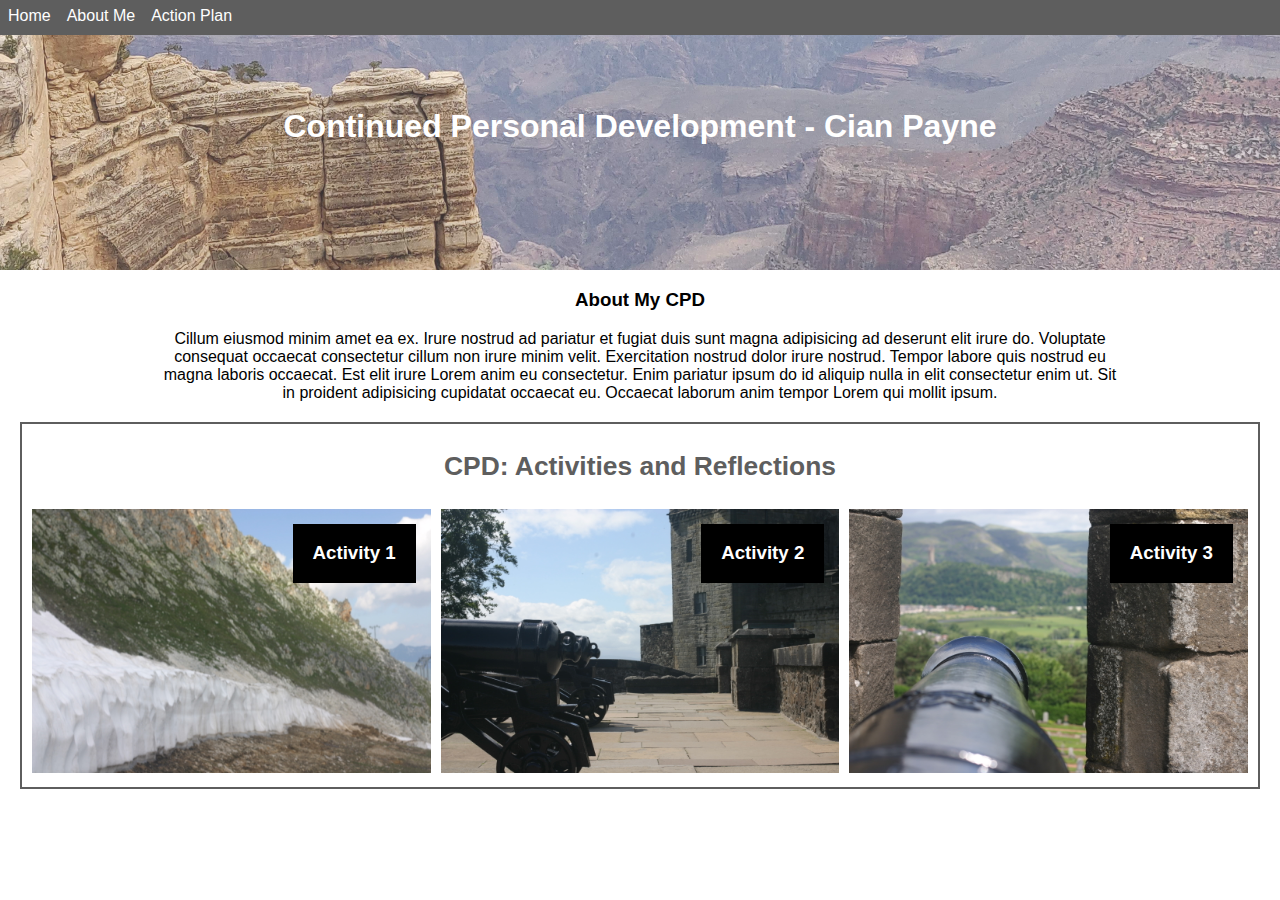
<file: index.html>
<!DOCTYPE html>

<html>
    <head>
        <title>CPD - Cian Payne - Home</title>
        <link rel="stylesheet" type="text/css" href="./static/style.css" />
        <meta content="width=device-width, initial-scale=1" name="viewport" />
    </head>

    <body>

        <div class="header">
            <ul>
                <li><a href="">Home</a></li>
                <li><a href="./views/aboutme.html">About Me</a></li>
                <li><a href="./views/actionplan.html">Action Plan</a></li>
            </ul>
        </div>

        <div class="background">
            <div class="bg-content">
                <h1>Continued Personal Development - Cian Payne</h1>
            </div>
        </div>
        <!-- The hero image tutorial for all the hero image headers for this site
        followed this tutorial: https://www.w3schools.com/howto/howto_css_hero_image.asp -->

        <div id="about">
            <h3>About My CPD</h3>
            <p>
                Cillum eiusmod minim amet ea ex. Irure nostrud ad pariatur et fugiat duis sunt magna adipisicing ad deserunt elit irure do. Voluptate consequat occaecat consectetur cillum non irure minim velit. Exercitation nostrud dolor irure nostrud. Tempor labore quis nostrud eu magna laboris occaecat. Est elit irure Lorem anim eu consectetur.
                Enim pariatur ipsum do id aliquip nulla in elit consectetur enim ut. Sit in proident adipisicing cupidatat occaecat eu. Occaecat laborum anim tempor Lorem qui mollit ipsum.
            </p>
        </div>

        <div class="content1">
            <div class="content-header">
                <h2>
                    CPD: Activities and Reflections
                </h2>
            </div>
            <div class="row">
                <div class="column">
                    <a href="./views/activity1.html">
                            <img src="./images/IMG_0601.JPG", alt="Activity 1", style="width:100%">
                            <div class="text-block"><h3>Activity 1</h3></div>
                    </a>
                </div>
                <div class="column">
                    <a href="./views/activity2.html">
                            <img src="./images/IMG_0273.JPG", alt="Activity 2", style="width:100%">
                            <div class="text-block"><h3>Activity 2</h3></div>
                    </a>
                </div>
                <div class="column">
                    <a href="./views/activity3.html">
                        <img src="./images/IMG_0219.JPG", alt="Activity 3", style="width:100%">
                        <div class="text-block"><h3>Activity 3</h3></div>
                    </a>
                </div>
            </div>
        </div>

    </body>

</html>

<!-- All images used in this website are my own unless otherwise stated.  -->
</file>
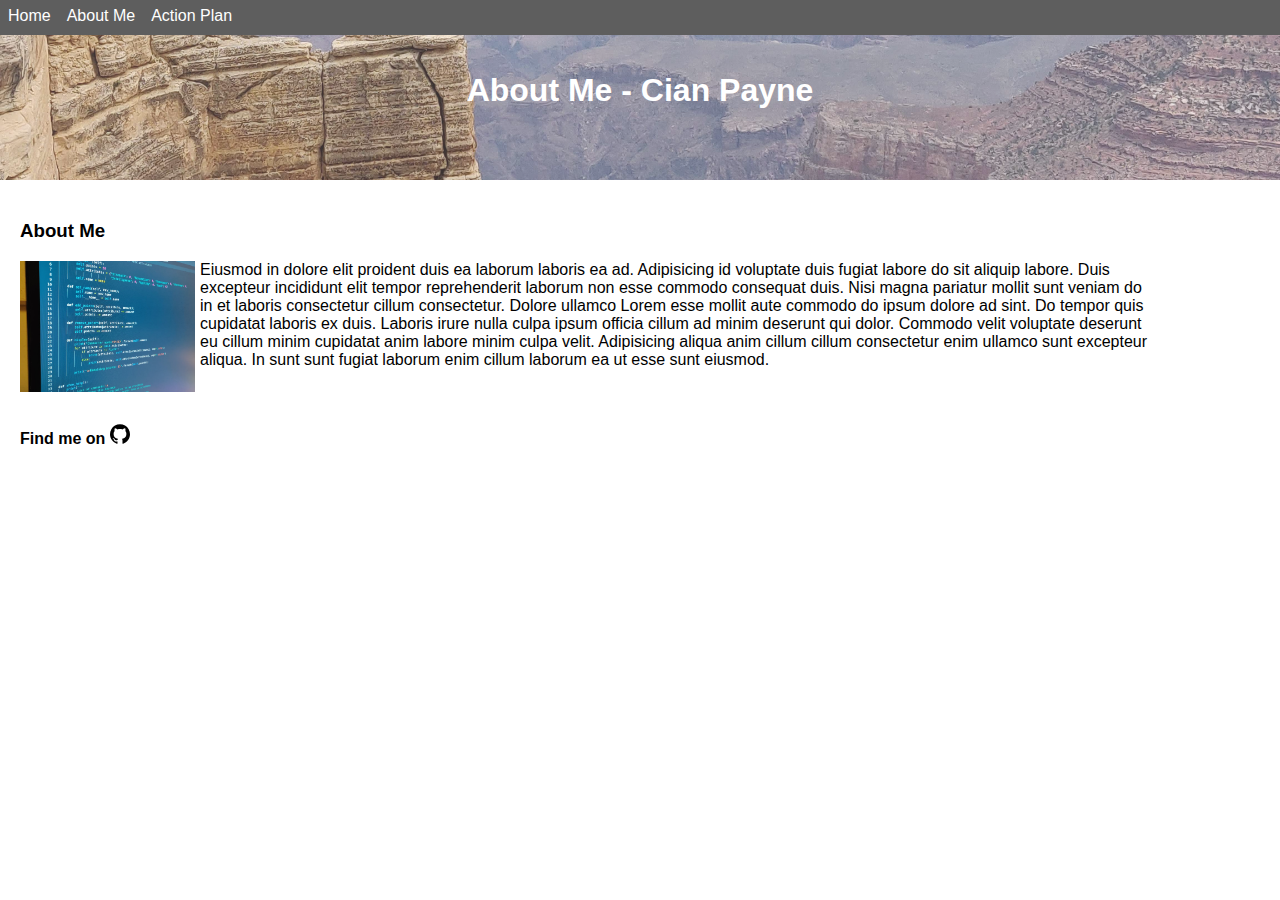
<file: views/aboutme.html>
<!DOCTYPE html>

<html>

    <head>
        <title>CPD - About Me - Cian Payne</title>
        <link rel="stylesheet" type="text/css" href="../static/activities.css" />
        <meta content="width=device-width, initial-scale=1.0" name="viewport" />
    </head>

    <body>
        <div class="header">
            <ul>
                <li><a href="../index.html">Home</a></li>
                <li><a href="">About Me</a></li>
                <li><a href="../views/actionplan.html">Action Plan</a></li>
            </ul>
        </div>

        <div class="background">
            <div class="bg-content">
                <h1>About Me - Cian Payne</h1>
            </div>
        </div>

        <div class="page-content">
            <h3>About Me</h3>
            <p>
                <img src="../images/IMG_20181026_194957.jpg" alt="Python Code" id="img1">
                Eiusmod in dolore elit proident duis ea laborum laboris ea ad. Adipisicing id voluptate duis fugiat labore do sit aliquip labore. Duis excepteur incididunt elit tempor reprehenderit laborum non esse commodo consequat duis. Nisi magna pariatur mollit sunt veniam do in et laboris consectetur cillum consectetur. Dolore ullamco Lorem esse mollit aute commodo do ipsum dolore ad sint.
                Do tempor quis cupidatat laboris ex duis. Laboris irure nulla culpa ipsum officia cillum ad minim deserunt qui dolor. Commodo velit voluptate deserunt eu cillum minim cupidatat anim labore minim culpa velit. Adipisicing aliqua anim cillum cillum consectetur enim ullamco sunt excepteur aliqua. In sunt sunt fugiat laborum enim cillum laborum ea ut esse sunt eiusmod.
            </p>
            <br>
            <h4>Find me on <a href="https://github.com/cpa750"><img src="../images/git.svg" alt="GitHub" id="git"></a></h4>
            <!-- GitHub logo from https://www.flaticon.com/free-icon/github-logo_25231  -->
        </div>

    </body>

</html>
</file>
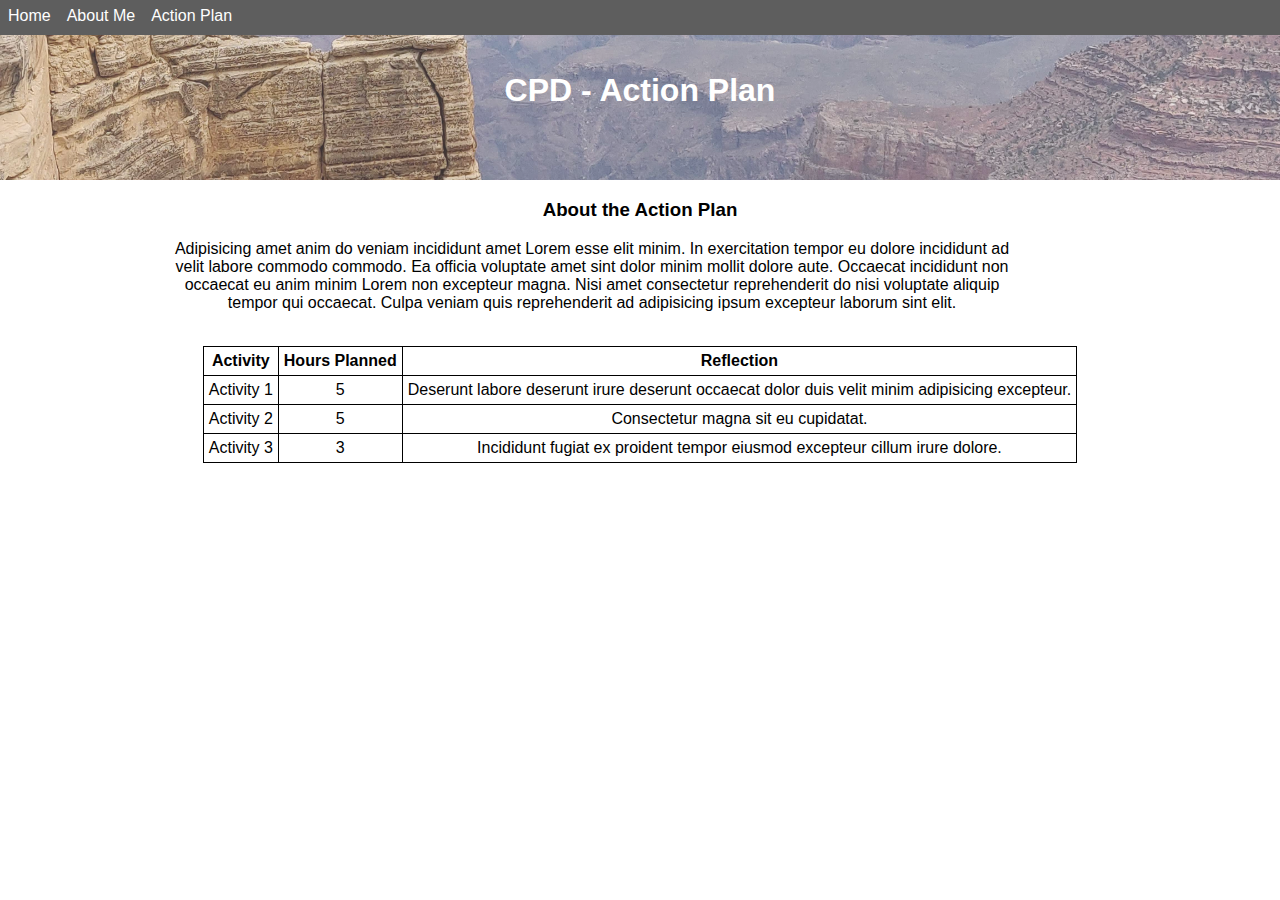
<file: views/actionplan.html>
<!DOCTYPE html>

<html>

    <head>
        <title>CPD - Action Plan - Cian Payne</title>
        <link rel="stylesheet" type="text/css" href="../static/actionplan.css" />
        <meta content="width=device-width, initial-scale=1.0" name="viewport" />
    </head>

    <body>

        <div class="header">
            <ul>
                <li><a href="../index.html">Home</a></li>
                <li><a href="../views/aboutme.html">About Me</a></li>
                <li><a href="../views/actionplan.html">Action Plan</a></li>
            </ul>
        </div>

        <div class="background">
            <div class="bg-content">
                <h1>CPD - Action Plan</h1>
            </div>
        </div>

        <div id="about">
            <h3>About the Action Plan</h3>
            <p>
                Adipisicing amet anim do veniam incididunt amet Lorem esse elit minim. In exercitation tempor eu dolore incididunt ad velit labore commodo commodo. Ea officia voluptate amet sint dolor minim mollit dolore aute. Occaecat incididunt non occaecat eu anim minim Lorem non excepteur magna. Nisi amet consectetur reprehenderit do nisi voluptate aliquip tempor qui occaecat. Culpa veniam quis reprehenderit ad adipisicing ipsum excepteur laborum sint elit.
            </p>
        </div>

        <br>

        <table class="center">
            <tr>
                <th>Activity</th>
                <th>Hours Planned</th>
                <th>Reflection</th>
            </tr>
            <tr>
                <td>Activity 1</td>
                <td>5</td>
                <td>Deserunt labore deserunt irure deserunt occaecat dolor duis velit minim adipisicing excepteur.</td>
            </tr>
            <tr>
                <td>Activity 2</td>
                <td>5</td>
                <td>Consectetur magna sit eu cupidatat.</td>
            </tr>
            <tr>
                <td>Activity 3</td>
                <td>3</td>
                <td>Incididunt fugiat ex proident tempor eiusmod excepteur cillum irure dolore.</td>
            </tr>
        </table>


    </body>

</html>
</file>
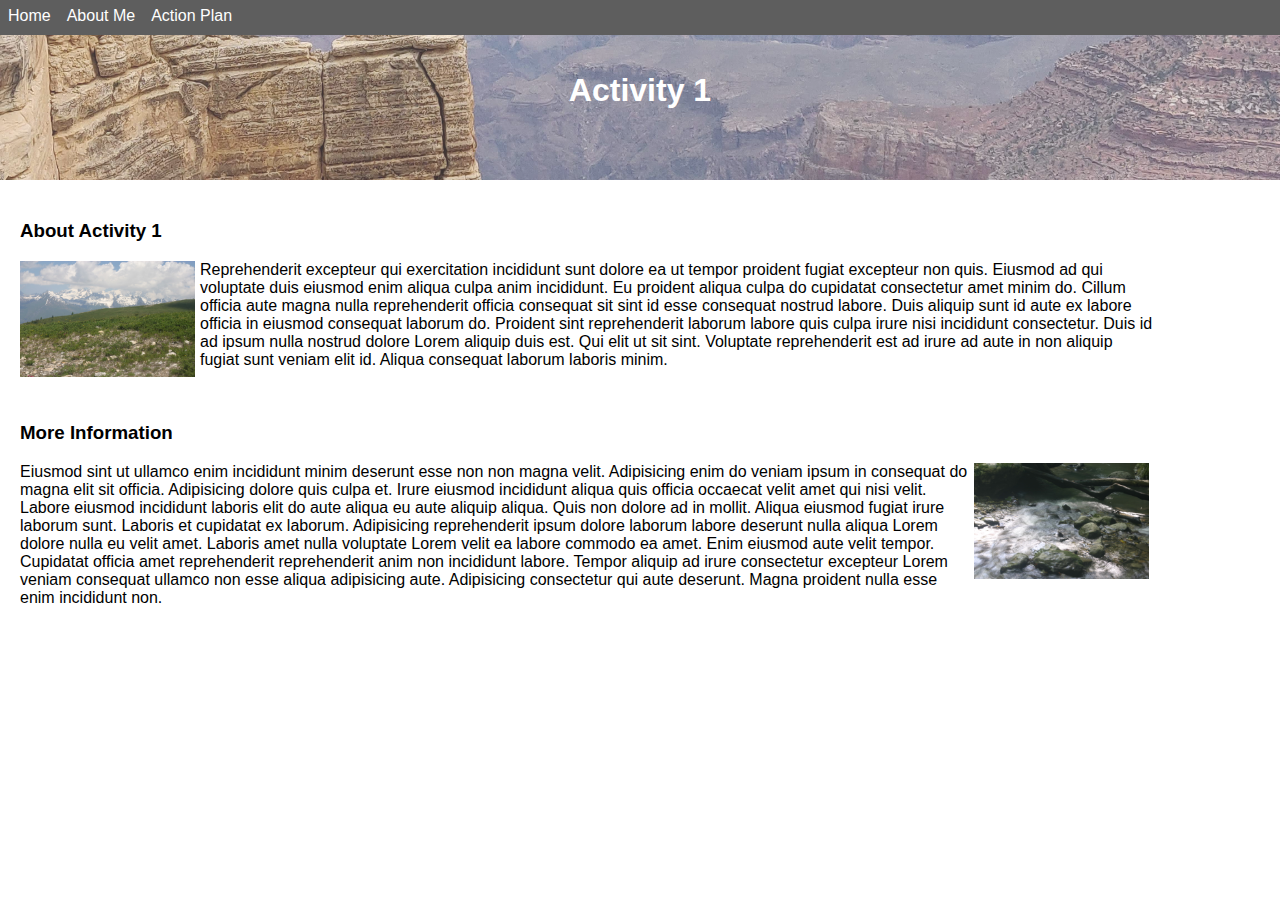
<file: views/activity1.html>
<!DOCTYPE html>

<html>
    <head>
        <title>CPD - Activity 1 - Cian Payne</title>
        <link rel="stylesheet" type="text/css" href="../static/activities.css" />
        <meta content="width=device-width, initial-scale=1" name="viewport" />
    </head>

    <body>
        <div class="header">
            <ul>
                <li><a href="../index.html">Home</a></li>
                <li><a href="../views/aboutme.html">About Me</a></li>
                <li><a href="../views/actionplan.html">Action Plan</a></li>
            </ul>
        </div>

        <div class="background">
            <div class="bg-content">
                <h1>Activity 1</h1>
            </div>
        </div>
        <div class="page-content">
            <h3>About Activity 1</h3>
            <p>
                <img src="../images/IMG_0665.JPG" alt="Hills" id="img1">
                Reprehenderit excepteur qui exercitation incididunt sunt dolore ea ut tempor proident fugiat excepteur non quis. Eiusmod ad qui voluptate duis eiusmod enim aliqua culpa anim incididunt. Eu proident aliqua culpa do cupidatat consectetur amet minim do. Cillum officia aute magna nulla reprehenderit officia consequat sit sint id esse consequat nostrud labore.
                Duis aliquip sunt id aute ex labore officia in eiusmod consequat laborum do. Proident sint reprehenderit laborum labore quis culpa irure nisi incididunt consectetur. Duis id ad ipsum nulla nostrud dolore Lorem aliquip duis est. Qui elit ut sit sint. Voluptate reprehenderit est ad irure ad aute in non aliquip fugiat sunt veniam elit id. Aliqua consequat laborum laboris minim.
            </p>
            <br>
            <h3>More Information</h3>
            <p>
                <img src="../images/IMG_0837.JPG" alt="Something" id="img2">
                Eiusmod sint ut ullamco enim incididunt minim deserunt esse non non magna velit. Adipisicing enim do veniam ipsum in consequat do magna elit sit officia. Adipisicing dolore quis culpa et. Irure eiusmod incididunt aliqua quis officia occaecat velit amet qui nisi velit. Labore eiusmod incididunt laboris elit do aute aliqua eu aute aliquip aliqua.
                Quis non dolore ad in mollit. Aliqua eiusmod fugiat irure laborum sunt. Laboris et cupidatat ex laborum.
                Adipisicing reprehenderit ipsum dolore laborum labore deserunt nulla aliqua Lorem dolore nulla eu velit amet. Laboris amet nulla voluptate Lorem velit ea labore commodo ea amet. Enim eiusmod aute velit tempor. Cupidatat officia amet reprehenderit reprehenderit anim non incididunt labore. Tempor aliquip ad irure consectetur excepteur Lorem veniam consequat ullamco non esse aliqua adipisicing aute. Adipisicing consectetur qui aute deserunt. Magna proident nulla esse enim incididunt non.
            </p>
        </div>
  
    </body>

</html>
</file>
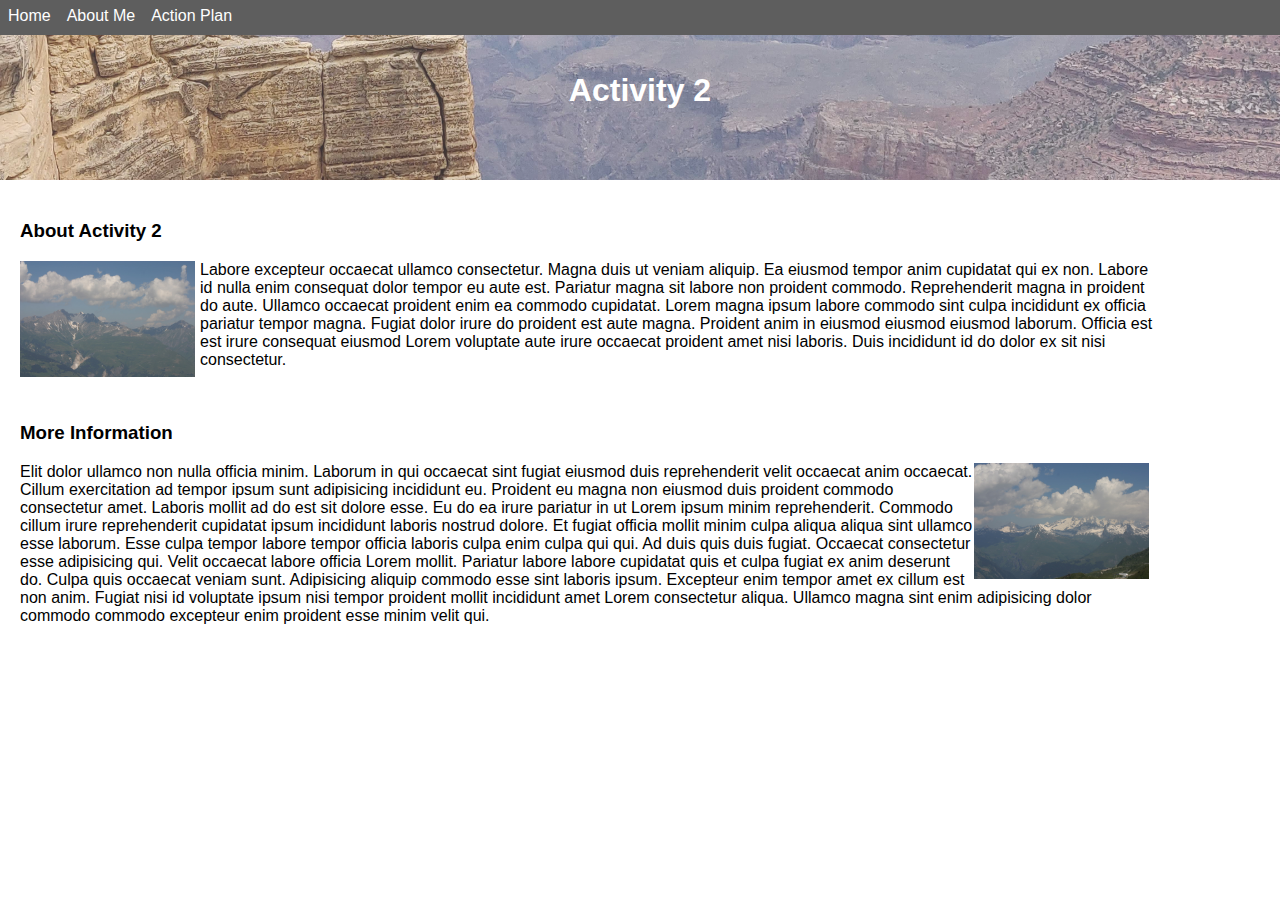
<file: views/activity2.html>
<!DOCTYPE html>

<html>
    <head>
        <title>CPD - Activity 2 - Cian Payne</title>
        <link rel="stylesheet" type="text/css" href="../static/activities.css" />
        <meta content="width=device-width, initial-scale=1" name="viewport" />
    </head>

    <body>

        <div class="header">
            <ul>
                <li><a href="../index.html">Home</a></li>
                <li><a href="../views/aboutme.html">About Me</a></li>
                <li><a href="../views/actionplan.html">Action Plan</a></li>
            </ul>
        </div>

        <div class="background">
            <div class="bg-content">
                <h1>Activity 2</h1>
            </div>
        </div>
        <div class="page-content">
            <h3>About Activity 2</h3>
            <p>
                <img src="../images/IMG_0620.JPG" alt="Mountains" id="img1">
                Labore excepteur occaecat ullamco consectetur. Magna duis ut veniam aliquip. Ea eiusmod tempor anim cupidatat qui ex non. Labore id nulla enim consequat dolor tempor eu aute est. Pariatur magna sit labore non proident commodo. Reprehenderit magna in proident do aute.
                Ullamco occaecat proident enim ea commodo cupidatat. Lorem magna ipsum labore commodo sint culpa incididunt ex officia pariatur tempor magna. Fugiat dolor irure do proident est aute magna. Proident anim in eiusmod eiusmod eiusmod laborum. Officia est est irure consequat eiusmod Lorem voluptate aute irure occaecat proident amet nisi laboris. Duis incididunt id do dolor ex sit nisi consectetur.
            </p>
            <br>
            <h3>More Information</h3>
            <p>
                <img src="../images/IMG_0626.JPG" alt="Mountains" id="img2">
                Elit dolor ullamco non nulla officia minim. Laborum in qui occaecat sint fugiat eiusmod duis reprehenderit velit occaecat anim occaecat. Cillum exercitation ad tempor ipsum sunt adipisicing incididunt eu. Proident eu magna non eiusmod duis proident commodo consectetur amet. Laboris mollit ad do est sit dolore esse. Eu do ea irure pariatur in ut Lorem ipsum minim reprehenderit.
                Commodo cillum irure reprehenderit cupidatat ipsum incididunt laboris nostrud dolore. Et fugiat officia mollit minim culpa aliqua aliqua sint ullamco esse laborum. Esse culpa tempor labore tempor officia laboris culpa enim culpa qui qui. Ad duis quis duis fugiat. Occaecat consectetur esse adipisicing qui.
                Velit occaecat labore officia Lorem mollit. Pariatur labore labore cupidatat quis et culpa fugiat ex anim deserunt do. Culpa quis occaecat veniam sunt. Adipisicing aliquip commodo esse sint laboris ipsum. Excepteur enim tempor amet ex cillum est non anim. Fugiat nisi id voluptate ipsum nisi tempor proident mollit incididunt amet Lorem consectetur aliqua. Ullamco magna sint enim adipisicing dolor commodo commodo excepteur enim proident esse minim velit qui.
            </p>
        </div>
  
    </body>

</html>
</file>
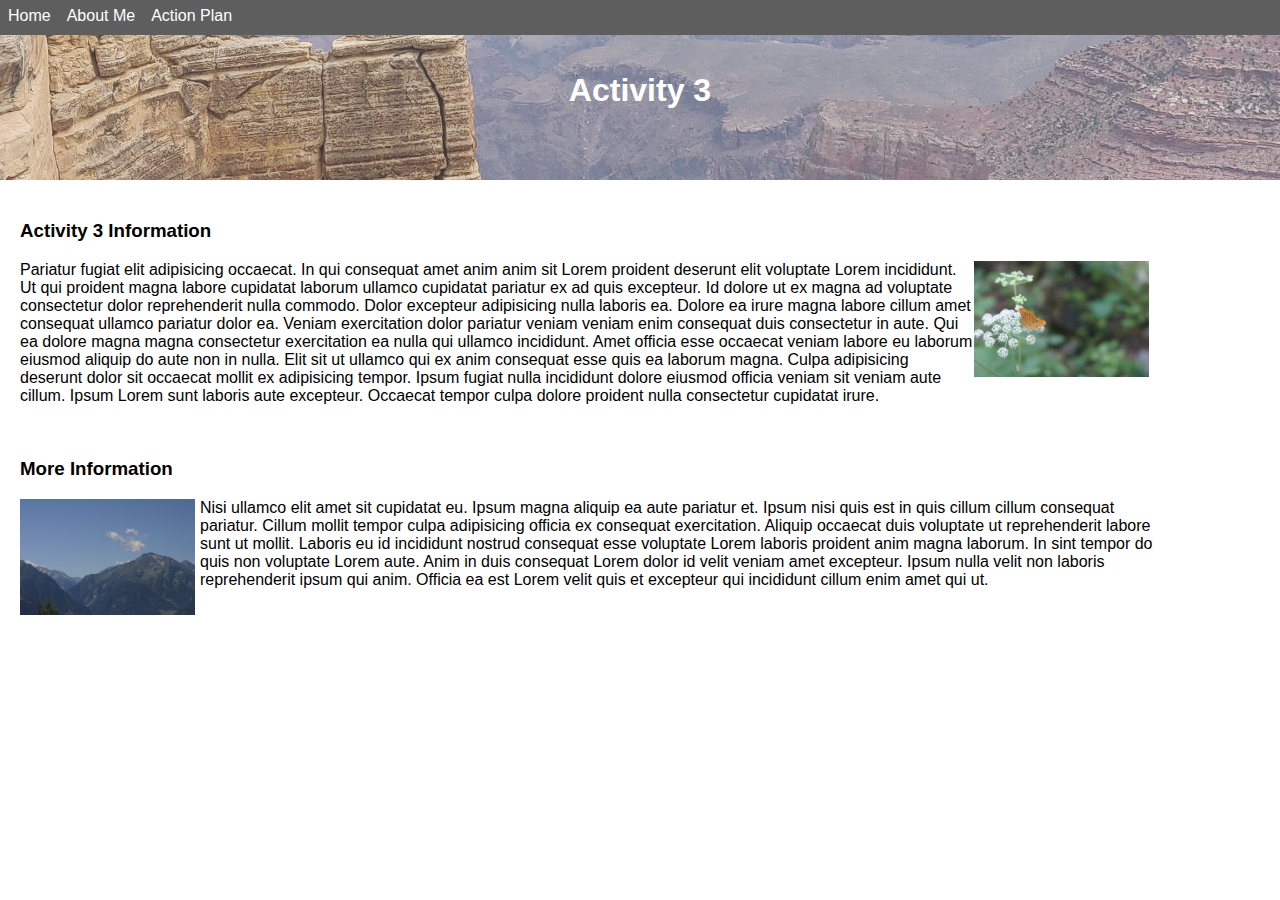
<file: views/activity3.html>
<!DOCTYPE html>

<html>
    <head>
        <title>CPD - Activity 3 - Cian Payne</title>
        <link rel="stylesheet" type="text/css" href="../static/activities.css" />
        <meta content="width=device-width, initial-scale=1" name="viewport" />
    </head>

    <body>

        <div class="header">
            <ul>
                <li><a href="../index.html">Home</a></li>
                <li><a href="../views/aboutme.html">About Me</a></li>
                <li><a href="../views/actionplan.html">Action Plan</a></li>
            </ul>
        </div>

        <div class="background">
            <div class="bg-content">
                <h1>Activity 3</h1>
            </div>
        </div>
        <div class="page-content">
            <h3>Activity 3 Information</h3>
            <p>
                <img src="../images/IMG_0853.JPG" alt="Something" id="img2">
                Pariatur fugiat elit adipisicing occaecat. In qui consequat amet anim anim sit Lorem proident deserunt elit voluptate Lorem incididunt. Ut qui proident magna labore cupidatat laborum ullamco cupidatat pariatur ex ad quis excepteur. Id dolore ut ex magna ad voluptate consectetur dolor reprehenderit nulla commodo. Dolor excepteur adipisicing nulla laboris ea. Dolore ea irure magna labore cillum amet consequat ullamco pariatur dolor ea.
                Veniam exercitation dolor pariatur veniam veniam enim consequat duis consectetur in aute. Qui ea dolore magna magna consectetur exercitation ea nulla qui ullamco incididunt. Amet officia esse occaecat veniam labore eu laborum eiusmod aliquip do aute non in nulla.
                Elit sit ut ullamco qui ex anim consequat esse quis ea laborum magna. Culpa adipisicing deserunt dolor sit occaecat mollit ex adipisicing tempor. Ipsum fugiat nulla incididunt dolore eiusmod officia veniam sit veniam aute cillum. Ipsum Lorem sunt laboris aute excepteur. Occaecat tempor culpa dolore proident nulla consectetur cupidatat irure.
            </p>
            <br>
            <h3>More Information</h3>
            <p>
                <img src="../images/IMG_0860.JPG" alt="Something" id="img1">
                Nisi ullamco elit amet sit cupidatat eu. Ipsum magna aliquip ea aute pariatur et. Ipsum nisi quis est in quis cillum cillum consequat pariatur. Cillum mollit tempor culpa adipisicing officia ex consequat exercitation. Aliquip occaecat duis voluptate ut reprehenderit labore sunt ut mollit. Laboris eu id incididunt nostrud consequat esse voluptate Lorem laboris proident anim magna laborum. In sint tempor do quis non voluptate Lorem aute.
                Anim in duis consequat Lorem dolor id velit veniam amet excepteur. Ipsum nulla velit non laboris reprehenderit ipsum qui anim. Officia ea est Lorem velit quis et excepteur qui incididunt cillum enim amet qui ut.
            </p>
        </div>

    </body>

</html>
</file>
<file: static/style.css>
* {
    font-family: "Verdana","Arial";
}

body, html {
    height: 100%;
    margin: 0;
}

ul {
    list-style-type: none;
    margin: 0;
    padding-top: 8px;
    padding-bottom: 28px;
    padding-left: 0;
    padding-right: 0;
    background-color: #5e5e5e;
}

li a{
    float: left;
    color: white;
    padding-left: 8px;
    padding-right: 8px;
    padding-top: 0;
    padding-bottom: 0;
    text-decoration: none;
}

li a:hover{
    background-color: #777777;
}

li a:active {
    background-color: #000000;
}

.header {
    position: fixed;
    width: 100%;
    z-index: 1;
    margin-top: -1px;
}

.background {
    position: relative;
    background-position: center;
    background-repeat: no-repeat;
    background-size: cover;
    opacity: .8;
    background-image: url("../images/grand_canyon.jpg");
    height: 30%;
    margin-top: -21px;
}

.bg-content {
    color: #ffffff;
    position: relative;
    top: 40%;
    left: 0;
    width: 100%;
    text-align: center;
    z-index: -1;
}

.content-header {
    font-family: "Verdana", "Arial";
    text-align: center;
    color: #5e5e5e;
    font-size: 110%
}

.content1 {
    margin: 20px;
    padding: 5px;
    border: 2px solid #5e5e5e;
}

.row {
    display: flex;
}

.column {
    position: relative;
    flex: 33.33%;
    padding: 5px;
}

.text-block {
    position: absolute;
    top: 20px;
    right: 20px;
    background-color: #000000;
    color: #ffffff;
    padding-left: 20px;
    padding-right: 20px;
}

#about {
    margin: auto;
    text-align: center;
    max-width: 75%;
    left: 50%;
}

@media only screen and (max-width: 425px) {
    .row {
        display: block
    }
    .background {
        height: 100%;
    }
}   

@media only screen and (max-width: 768px) {
    .row {
        display: block;
    }
}
</file>
<file: static/activities.css>
* {
    font-family: "Verdana","Arial";
}

body, html {
    height: 100%;
    margin: 0;
}

p {
    width: 90%;
}

ul {
    list-style-type: none;
    margin: 0;
    padding-top: 8px;
    padding-bottom: 28px;
    padding-left: 0;
    padding-right: 0;
    background-color: #5e5e5e;
    width: 100%;
}

li a{
    float: left;
    color: white;
    padding-left: 8px;
    padding-right: 8px;
    padding-top: 0;
    padding-bottom: 0;
    text-decoration: none;
}

li a:hover{
    background-color: #777777;
}

li a:active {
    background-color: #000000;
}

img {
    max-width: 175px;
    padding-right: 5px;
}

#img1 {
    float: left;
}

#img2 {
    float: right;
}

.header {
    position: fixed;
    width: 100%;
    z-index: 1;
    margin-top: -1px;
}

.background {
    position: relative;
    background-position: center;
    background-repeat: no-repeat;
    background-size: cover;
    opacity: .8;
    background-image: url("../images/grand_canyon.jpg");
    height: 20%;
    margin-top: -21px;
}

.bg-content {
    color: #ffffff;
    position: relative;
    top: 40%;
    left: 0;
    width: 100%;
    text-align: center;
    z-index: -1;
}

.page-content {
    margin-top: 40px;
    margin-left: 20px;

}

#git {
    max-width: 20px;
}


@media only screen and (max-width: 425px) {
    .row {
        display: block
    }
    .background {
        height: 100%;
    }
    img {
        float: none;
        max-width: 75%;
    }
    .page-content {
        text-align: center;
    }

    #img1 {
    float: none;
    }

    #img2 {
    float: none;
    }
}   

@media only screen and (max-width: 768px) {
    .row {
        display: block;
    }
    
}
</file>
<file: static/actionplan.css>
* {
    font-family: "Verdana","Arial";
}

p {
    width: 90%;
}

body, html {
    height: 100%;
    margin: 0;
}
ul {
    list-style-type: none;
    margin: 0;
    padding-top: 8px;
    padding-bottom: 28px;
    padding-left: 0;
    padding-right: 0;
    background-color: #5e5e5e;
}

li a{
    float: left;
    color: white;
    padding-left: 8px;
    padding-right: 8px;
    padding-top: 0;
    padding-bottom: 0;
    text-decoration: none;
}

li a:hover{
    background-color: #777777;
}

li a:active {
    background-color: #000000;
}

img {
    max-width: 175px;
    padding-right: 5px;
}

#img1 {
    float: left;
}

#img2 {
    float: right;
}

.header {
    position: fixed;
    width: 100%;
    z-index: 1;
    margin-top: -1px;
}

.background {
    position: relative;
    background-position: center;
    background-repeat: no-repeat;
    background-size: cover;
    opacity: .8;
    background-image: url("../images/grand_canyon.jpg");
    height: 20%;
    margin-top: -21px;
}

.bg-content {
    color: #ffffff;
    position: relative;
    top: 40%;
    left: 0;
    width: 100%;
    text-align: center;
    z-index: -1;
}

#about {
    margin: auto;
    text-align: center;
    max-width: 75%;
    left: 50%;
}

table, th, td {
    border: 1px solid black;
    border-collapse: collapse;
    text-align: center;
    padding: 5px;
}

.center {
    margin: auto;
}

@media only screen and (max-width: 425px) {
    .row {
        display: block
    }
    .background {
        height: 100%;
    }
    img {
        float: none;
        max-width: 75%;
    }
    .page-content {
        text-align: center;
    }

    #img1 {
    float: none;
    }

    #img2 {
    float: none;
    }
}   

@media only screen and (max-width: 768px) {
    .row {
        display: block;
    }
    
}
</file>
